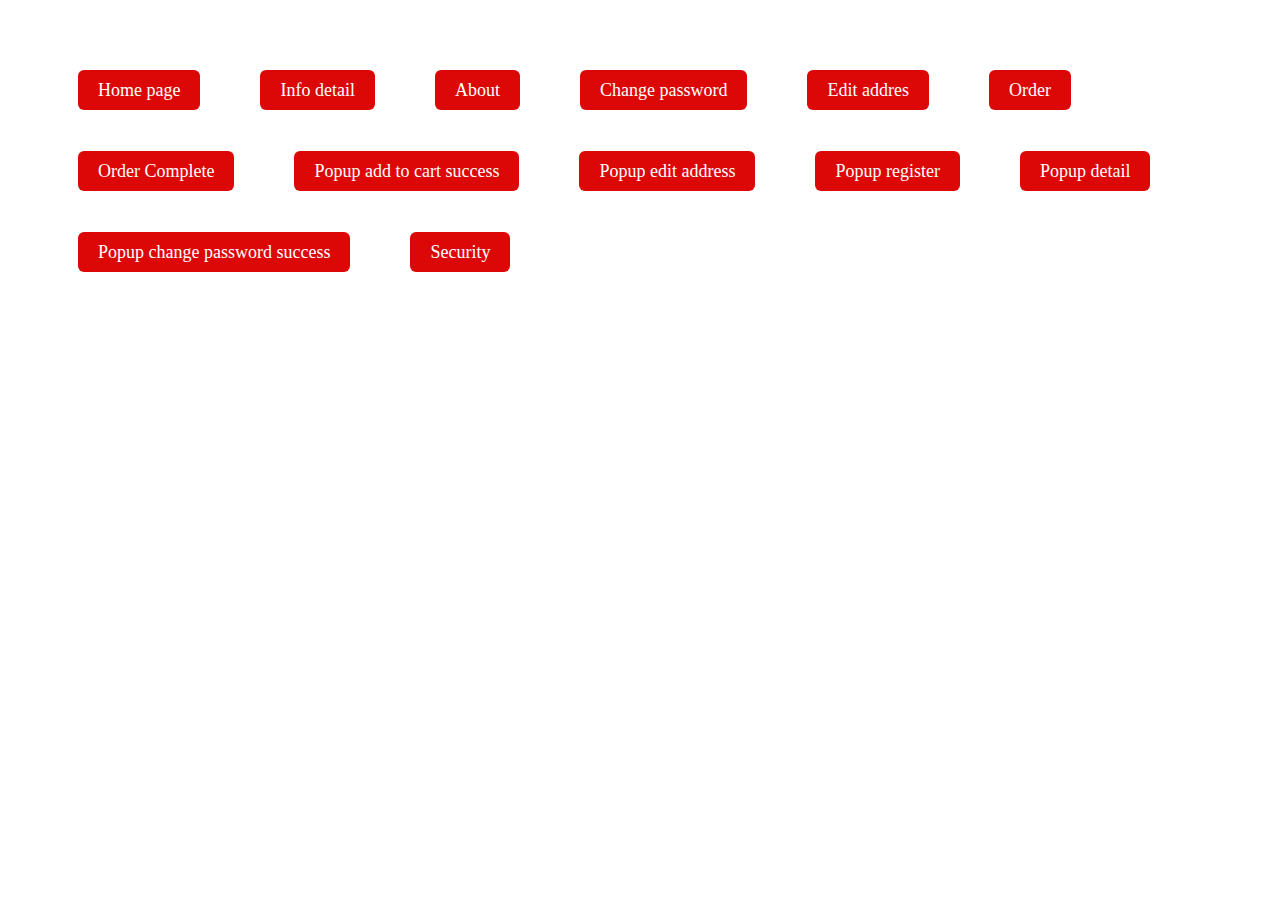
<file: study/index.html>
<!DOCTYPE html>
<html lang="vi">

<head>
  <meta charset="UTF-8" />
  <meta http-equiv="X-UA-Compatible" content="IE=edge" />
  <meta name="viewport" content="width=device-width, initial-scale=1.0" />
  <meta name="description" content="VMMS">
  <meta name="author" content="">
  <meta property="og:title" content="VMMS" />
  <meta property="og:url" content="VMMS" />
  <meta property="og:site_name" content="VMMS" />
  <meta property="og:image" content="./images/fashion/men-fashionn1" />
  <meta property="og:image:secure_url" content="./images/fashion/men-fashionn1" />
  <link rel="icon" href="./images/fashion/logo vmms.png"image/gif" sizes="32x32">
    <title>VMSS</title>
</head>
<style>
    ul{
        margin-top: 50px;
        display: flex;
        flex-wrap: wrap;
    }
    li{
        list-style-type: none;
        margin: 30px;
    }
    a {
        text-decoration: none;
        font-size: 18px;
        padding: 10px 20px;
        color: #FFFFFF;
        background-color: #dc0808;
        margin-top: 50px;
        border-radius: 6px;
    }
</style>

<body>
    <ul>
        <li><a href="home-page.html">Home page</a></li>
        <li><a href="info-detail.html">Info detail</a></li>
        <li><a href="about-us.html">About</a></li>
        <li><a href="change-password.html">Change password</a></li>
        <li><a href="edit-address.html">Edit addres</a></li>
        <li><a href="order.html">Order</a></li>
        <li><a href="order-complete.html">Order Complete</a></li>
        <li><a href="popup-add-to-cart-sucsess.html">Popup add to cart success</a></li>
        <li><a href="popup-edit-address.html">Popup edit address</a></li>
        <li><a href="popup-register.html">Popup register</a></li>
        <li><a href="product-detail.html">Popup detail</a></li>
        <li><a href="change-password.html">Popup change password success</a></li>
        <li><a href="security.html">Security</a></li>
    </ul>
</body>

</html>
</file>
